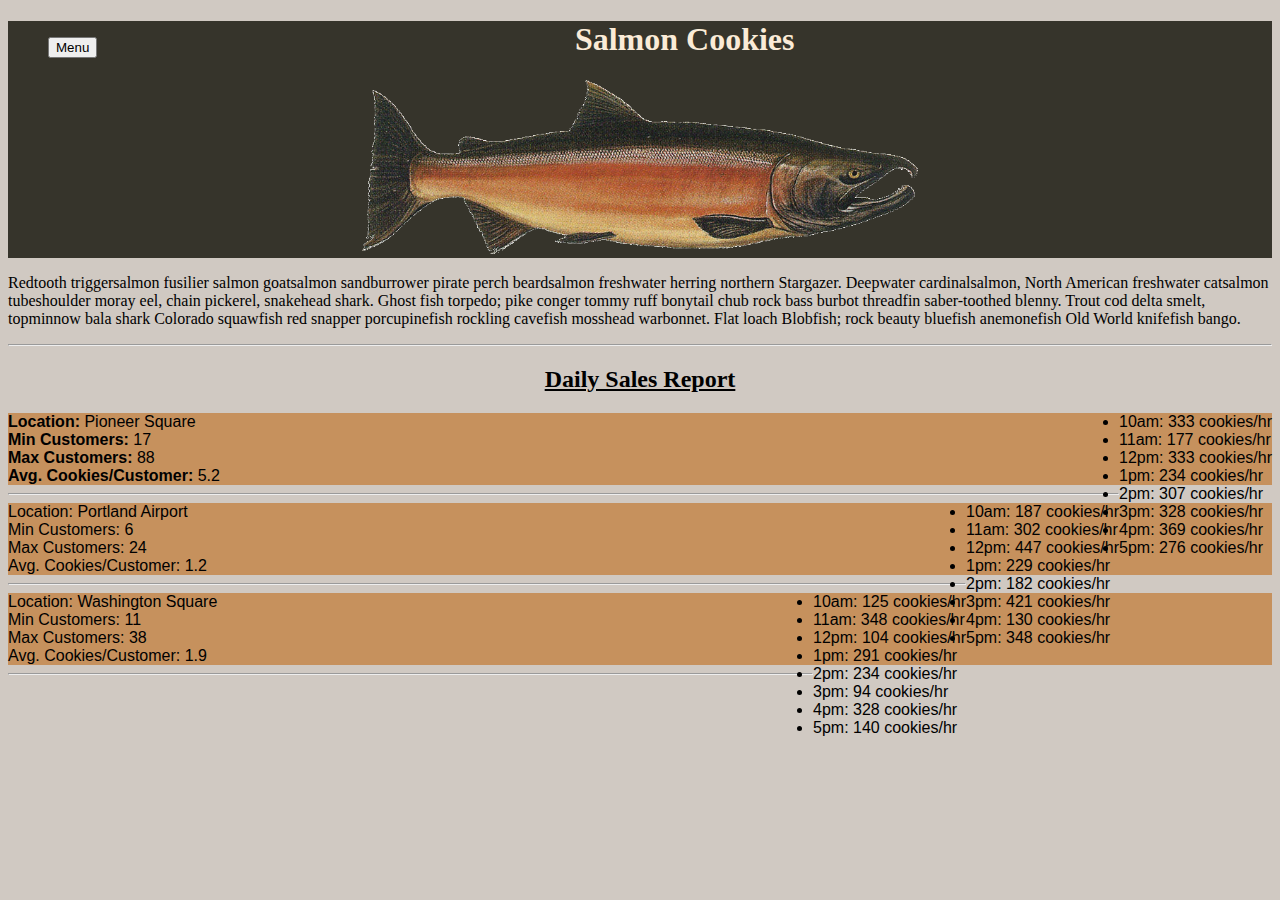
<file: index.html>
<!DOCTYPE html>
<html lang="en">
<head>
    <title>Salmon Cookies</title>
    <link rel="stylesheet" type="text/css" href="style.css">
</head>
<body>
    <header id="header">
        <menu class="dropdown">
            <button onclick="goDown()" class="drop">Menu</button>
            <nav id="drop-box" class="drop-content">
                <a href="home.html">Home</a>
            </nav>
        </menu>
        <h1 id="salmon-title">Salmon Cookies</h1>
        <img class="sammy" src="./assets/salmon.jpg">
    </header>
    <main>
        <p class="text">Redtooth triggersalmon fusilier salmon goatsalmon sandburrower pirate perch beardsalmon freshwater herring northern Stargazer. Deepwater cardinalsalmon, North American freshwater catsalmon tubeshoulder moray eel, chain pickerel, snakehead shark.
            Ghost fish torpedo; pike conger tommy ruff bonytail chub rock bass burbot threadfin saber-toothed blenny. Trout cod delta smelt, topminnow bala shark Colorado squawfish red snapper porcupinefish rockling cavefish mosshead warbonnet. Flat loach Blobfish; rock beauty bluefish anemonefish Old World knifefish bango.
        </p>
        <hr>
        <section>
            <h2 id="daily-sales"><u>Daily Sales Report</u></h2>
        </section>
        <div id="pioneer-info" class="store-info">
            <span id="pioneer-cookies">
            </span>
        </div>
        <hr>
        <div id="airport-info" class="store-info">
            <div id="airport-cookies">
            </div>
        </div>
        <hr>
        <div id="washington-info" class="store-info">
            <div id="washington-cookies"></div>
        </div>
        <hr>
    </main>
    <script src="app.js"></script>
</body>
</html>
</file>
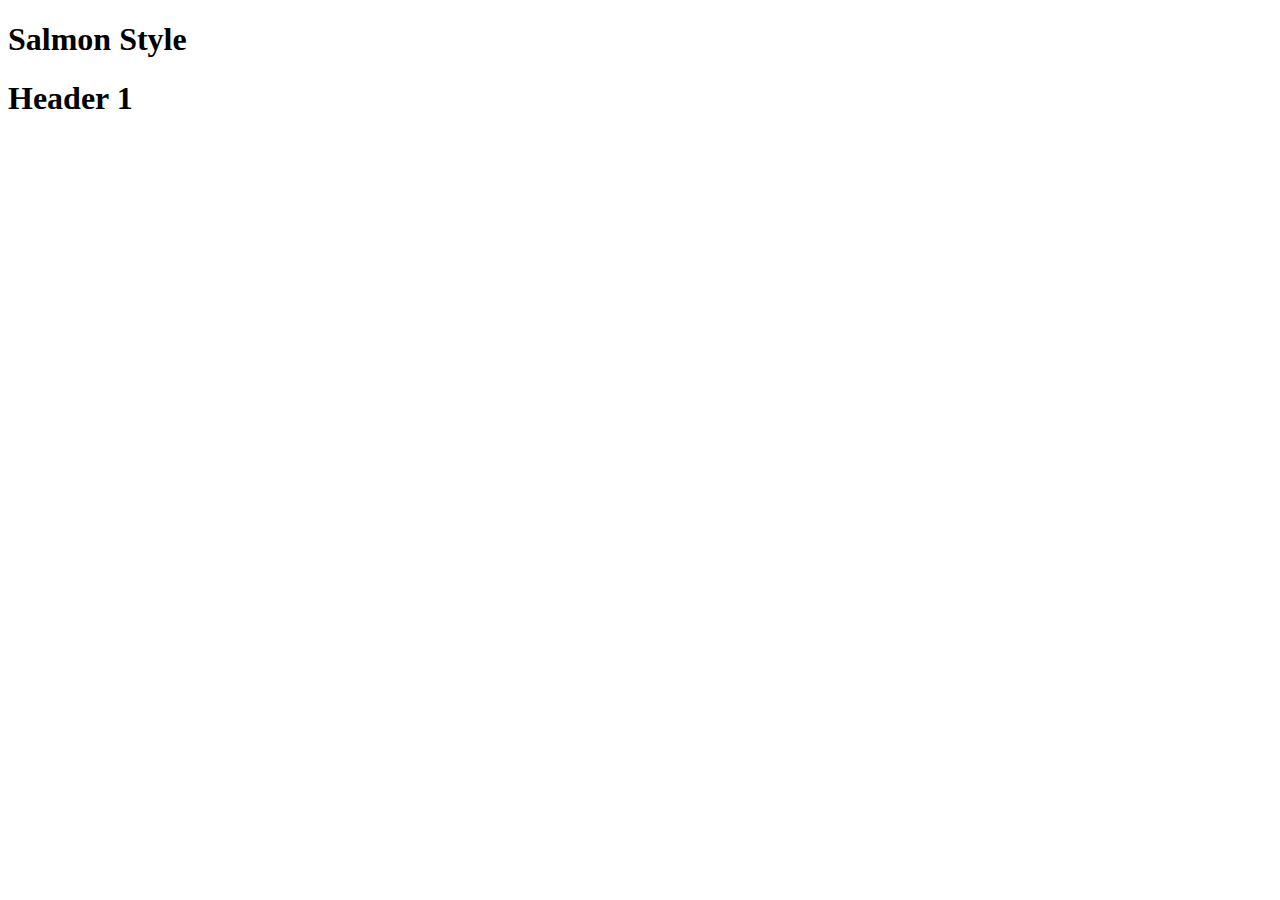
<file: styleguide.html>
<!DOCTYPE html>
<html lang="en">
<head>
    <title>Style Guide</title>
    <link rel="stylesheet" type="text/css" href="guide.css">
</head>
<body>
    <header class="header">
        <h1>Salmon Style</h1>
    </header>
    <h1>Header 1</h1>
</body>
</html>
</file>
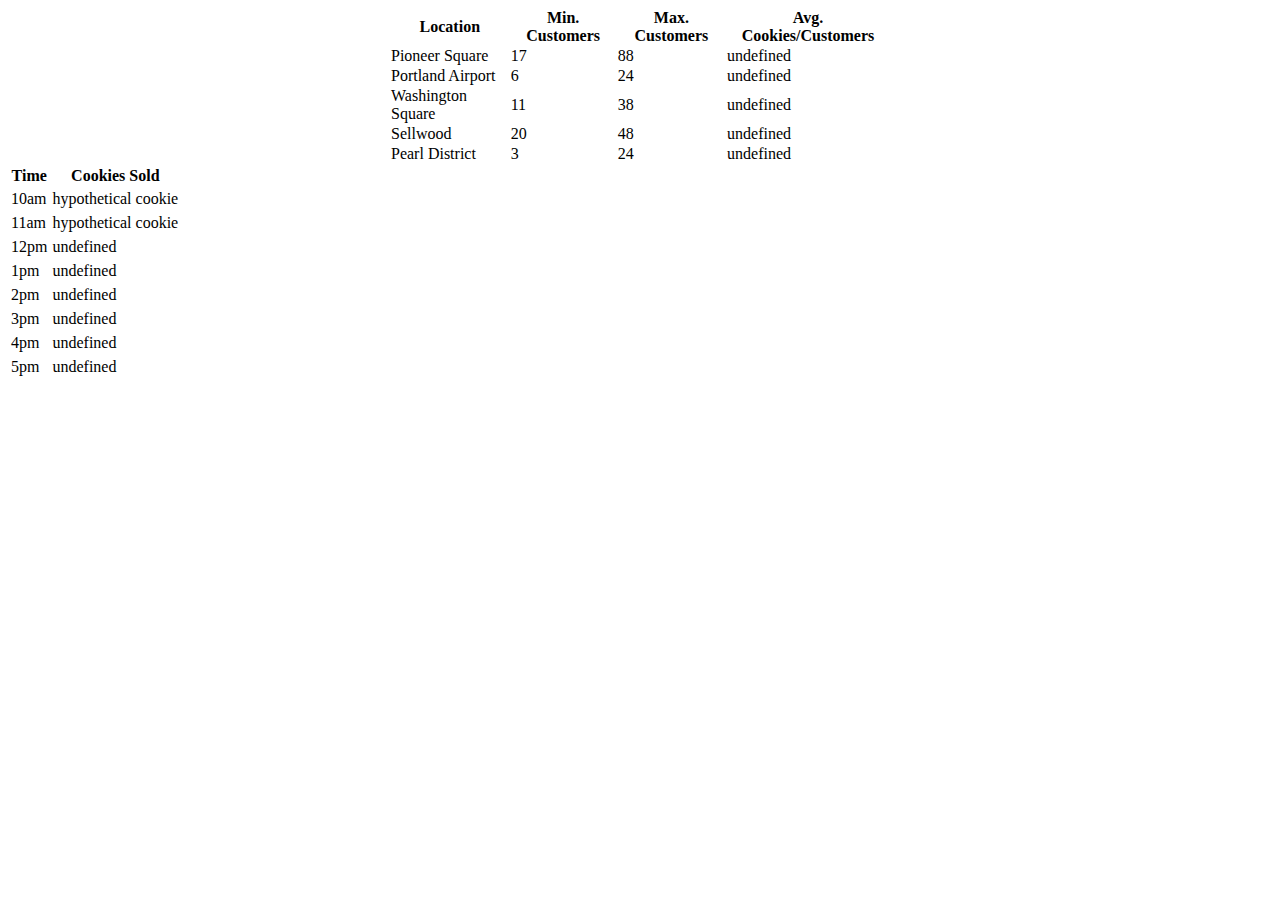
<file: table.html>
<!DOCTYPE html>
<html lang="en">
<head>
    <title>Document</title>
    <link rel="stylesheet" type="text/css" href="cookies.css">
</head>
<body>
    <table id="salmon-table">
        <tbody>
            <tr>
                <th>Location</th>
                <th>Min. Customers</th>
                <th>Max. Customers</th>
                <th>Avg. Cookies/Customers</th>
            </tr>
        </tbody>
    </table>
    <table id="time-table">
        <tbody>
            <tr>
                <th>Time</th>
                <th>Cookies Sold</th>
            </tr>
        </tbody>
    </table>
    <script src = "cookies.js"></script>
</body>
</html>
</file>
<file: style.css>
#header {
    background-color: #36342B;
    text-align: center;
}

.sammy {
    width: 44%;
    height: 44%;
}

#salmon-title {
    color: antiquewhite;
}

.text {
    font-family: Times;
}

body {
    background-color: #D0C9C2;
}

#daily-sales {
    text-align: center;
}

.show {
    display: block;
}

.dropdown {
    float: left;
}

.drop-content {
    display: none;

}

.store-info {
    background-color: #C6915D;
    font-family: Arial;

}

#pioneer-cookies {
    font-family: Helvetica;
    float: right;
}

#airport-cookies {
    font-family: Helvetica;
    float: right;
}

#washington-cookies {
    font-family: Helvetica;
    float: right;
}
</file>
<file: guide.css>
.header {
    font-family: 'Martel', serif;
    font-weight: bold;
}
</file>
<file: cookies.css>
#salmon-table {
    margin: 0 auto;
    width: 500px;
    border-collapse: collapse;
}
</file>
